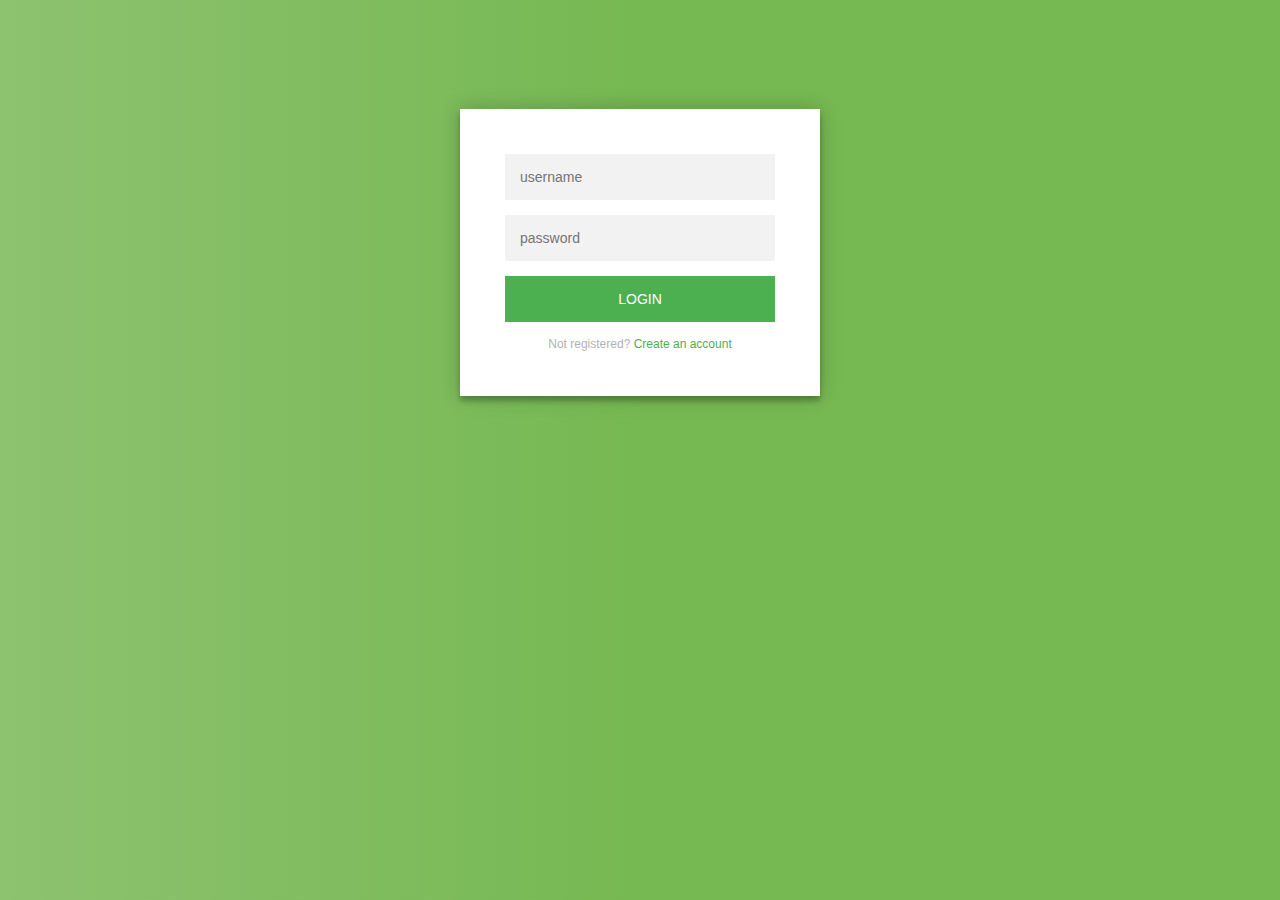
<file: index.html>
<!DOCTYPE html>
<html lang="en">
  <head>
    <meta charset="UTF-8" />
    <meta name="viewport" content="width=device-width, initial-scale=1.0" />
    <title>Login Page</title>
    <link rel="stylesheet" href="style.css">
    <link  href="	https://cdn.jsdelivr.net/npm/bootstrap@5.3.2/dist/css/bootstrap.min.css">
    <style>
     
    </style>
  </head>
  <body>
    <div class="login-page col-md-12">
      <div class="form">
        <form class="register-form">
          <input type="text" placeholder="name" />
          <input type="password" placeholder="password" />
          <input type="text" placeholder="email address" />
          <button>create</button>
          <p class="message">Already registered? <a href="#">Sign In</a></p>
        </form>
        <form class="login-form" th:action="@{/login}" method="post">
          <input type="text" placeholder="username" />
          <input type="password" placeholder="password" />
          <button>login</button>
          <p class="message">
            Not registered? <a href="#">Create an account</a>
          </p>
        </form>
      </div>
    </div>
   <script src="https://cdn.jsdelivr.net/npm/bootstrap@5.3.2/dist/js/bootstrap.bundle.min.js"></script> 
    <script>
      $(".message a").click(function () {
        $("form").animate({ height: "toggle", opacity: "toggle" }, "slow");
      });
    </script>
  </body>
</html>
</file>
<file: style.css>
body {
    background: #76b852; /* fallback for old browsers */
    background: rgb(141, 194, 111);
    background: linear-gradient(
      90deg,
      rgba(141, 194, 111, 1) 0%,
      rgba(118, 184, 82, 1) 50%
    );
    font-family: "Roboto", sans-serif;
    -webkit-font-smoothing: antialiased;
    -moz-osx-font-smoothing: grayscale;
  }

  .login-page {
    width: 360px;
    padding: 8% 0 0;
    margin: auto;
  }

  .form {
    position: relative;
    z-index: 1;
    background: #ffffff;
    max-width: 360px;
    margin: 0 auto 100px;
    padding: 45px;
    text-align: center;
    box-shadow: 0 0 20px 0 rgba(0, 0, 0, 0.2),
      0 5px 5px 0 rgba(0, 0, 0, 0.24);
  }

  @media (max-width:301px){

    .form{
        background: #c90909;
        
   
  }
}
  .form input {
    font-family: "Roboto", sans-serif;
    outline: 0;
    background: #f2f2f2;
    width: 100%;
    border: 0;
    margin: 0 0 15px;
    padding: 15px;
    box-sizing: border-box;
    font-size: 14px;
  }

  .form button {
    font-family: "Roboto", sans-serif;
    text-transform: uppercase;
    outline: 0;
    background: #4caf50;
    width: 100%;
    border: 0;
    padding: 15px;
    color: #ffffff;
    font-size: 14px;
    -webkit-transition: all 0.3 ease;
    transition: all 0.3 ease;
    cursor: pointer;
  }

  .form button:hover,
  .form button:active,
  .form button:focus {
    background: #43a047;
  }

  .form .message {
    margin: 15px 0 0;
    color: #b3b3b3;
    font-size: 12px;
  }

  .form .message a {
    color: #4caf50;
    text-decoration: none;
  }

  .form .register-form {
    display: none;
  }

  .container {
    position: relative;
    z-index: 1;
    max-width: 300px;
    margin: 0 auto;
  }

  .container:before,
  .container:after {
    content: "";
    display: block;
    clear: both;
  }

  .container .info {
    margin: 50px auto;
    text-align: center;
  }

  .container .info h1 {
    margin: 0 0 15px;
    padding: 0;
    font-size: 36px;
    font-weight: 300;
    color: #1a1a1a;
  }

  .container .info span {
    color: #4d4d4d;
    font-size: 12px;
  }

  .container .info span a {
    color: #000000;
    text-decoration: none;
  }

  .container .info span .fa {
    color: #ef3b3a;
  }
</file>
